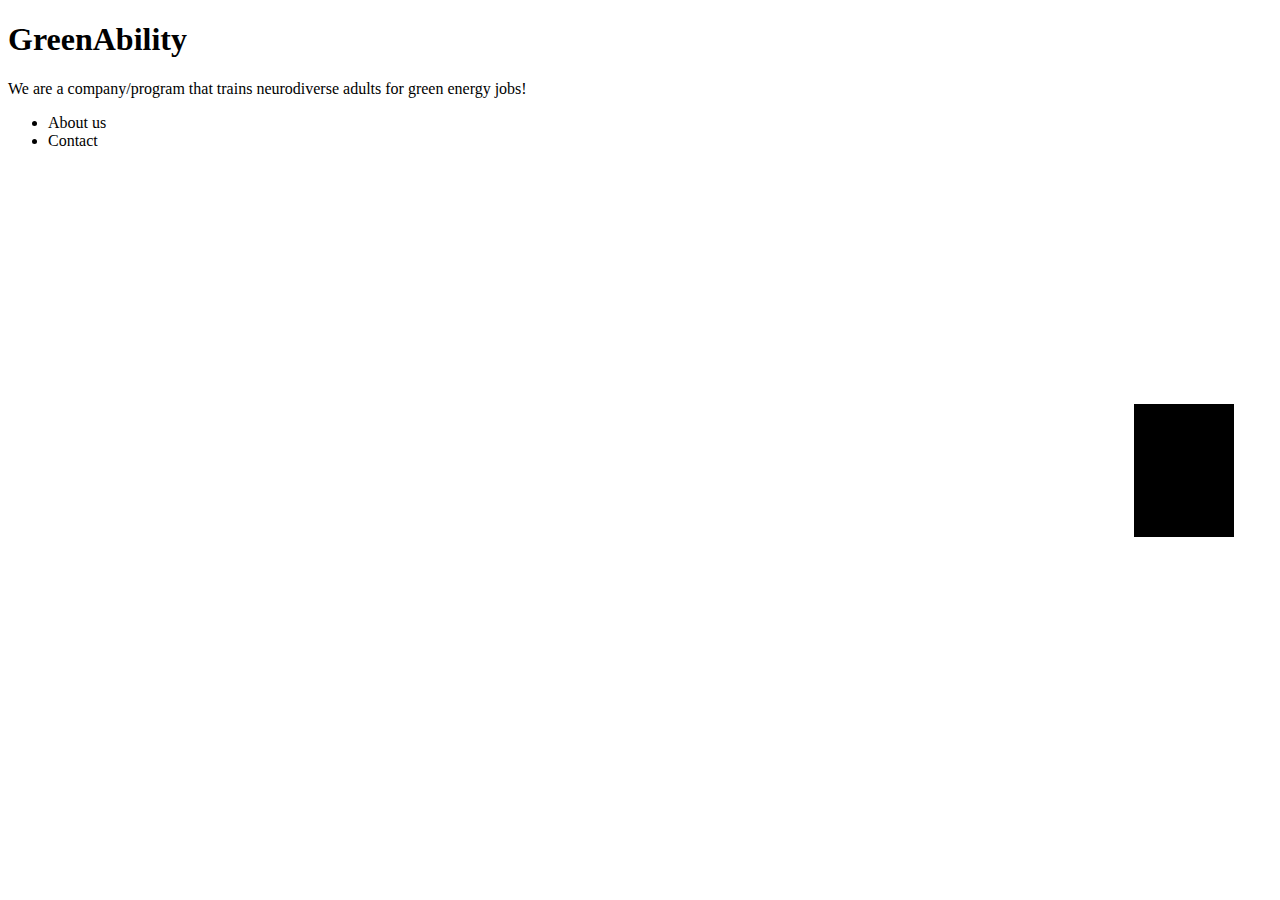
<file: index.html>
<!DOCTYPE html>
<html>
    <head>
        <link rel="stylesheet" href="css/style.css">
        <link rel=“stylesheet” href=“https://cdnjs.cloudflare.com/ajax/libs/font-awesome/4.7.0/css/font-awesome.min.css”>
        <h1>GreenAbility</h1>
        <p>We are a company/program that trains neurodiverse adults for green energy jobs!</p>
    </head>
        <link href="https://fonts.googleapis.com/css2?family=Noto+Serif:wght@700&display=swap" rel="stylesheet">
    <!-- Add font awesome icons -->
    
    <ul>
        <li>About us</li>
        <li>Contact</li>
    </ul>
    <iframe width="560" height="315" src="https://www.youtube.com/embed/m50p-XScreM" frameborder="0" allow="accelerometer; autoplay; clipboard-write; encrypted-media; gyroscope; picture-in-picture" allowfullscreen></iframe>
    <iframe width="560" height="315" src="https://www.youtube.com/embed/7-mE2ZB4wmU" frameborder="0" allow="accelerometer; autoplay; clipboard-write; encrypted-media; gyroscope; picture-in-picture" allowfullscreen></iframe>
    <a href="#"class="fa fa-facebook"></a>
    </html>
</file>
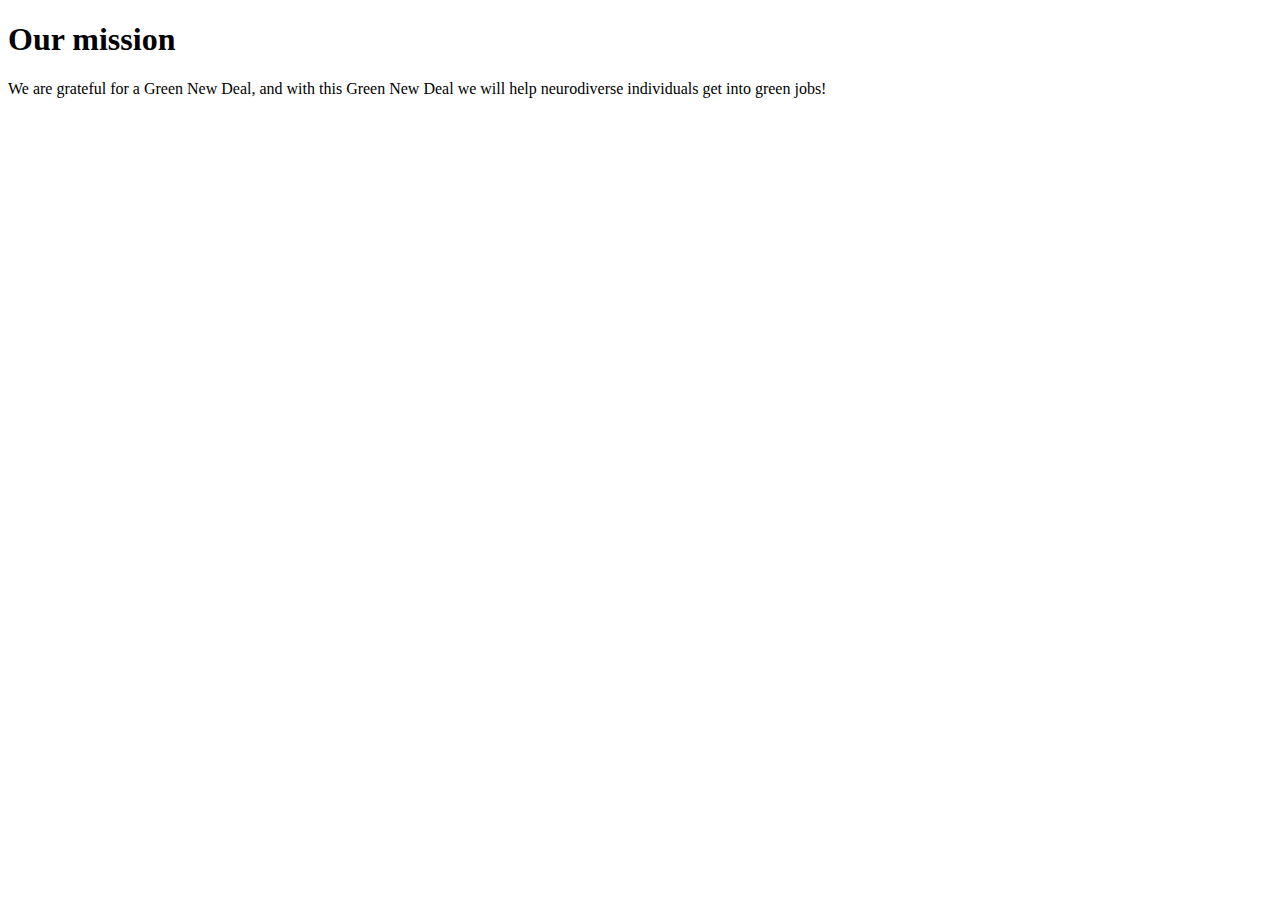
<file: about.html>
<!DOCTYPE html>
    <header>
        <h1>Our mission</h1>
            <p>We are grateful for a Green New Deal, 
                and with this Green New Deal
                 we will help neurodiverse individuals get into green jobs!</p>
    </header>
</file>
<file: css/style.css>
background: rgb(2,0,36);
background: linear-gradient(90deg, rgba(2,0,36,1) 0%, rgba(24,121,9,1) 35%, rgba(0,212,255,1) 100%);
h1 {
    color: green;
    font-size: 150px;
    font-weight: 100px;
    font-family: 'Noto Serif', serif;
}
h2 {
    color: green;
    font-size: 75px;
}
.fa {
    padding: 50px;
    font-size: 30px;
    width: 50px;
    text-align: center;
    text-decoration: none;
    margin: 5px 2px;
  }
  .fa:hover {
      opacity: 0.7;
  }
  .fa-facebook {
    background: #000;
    color: tomato;
  }
</file>
